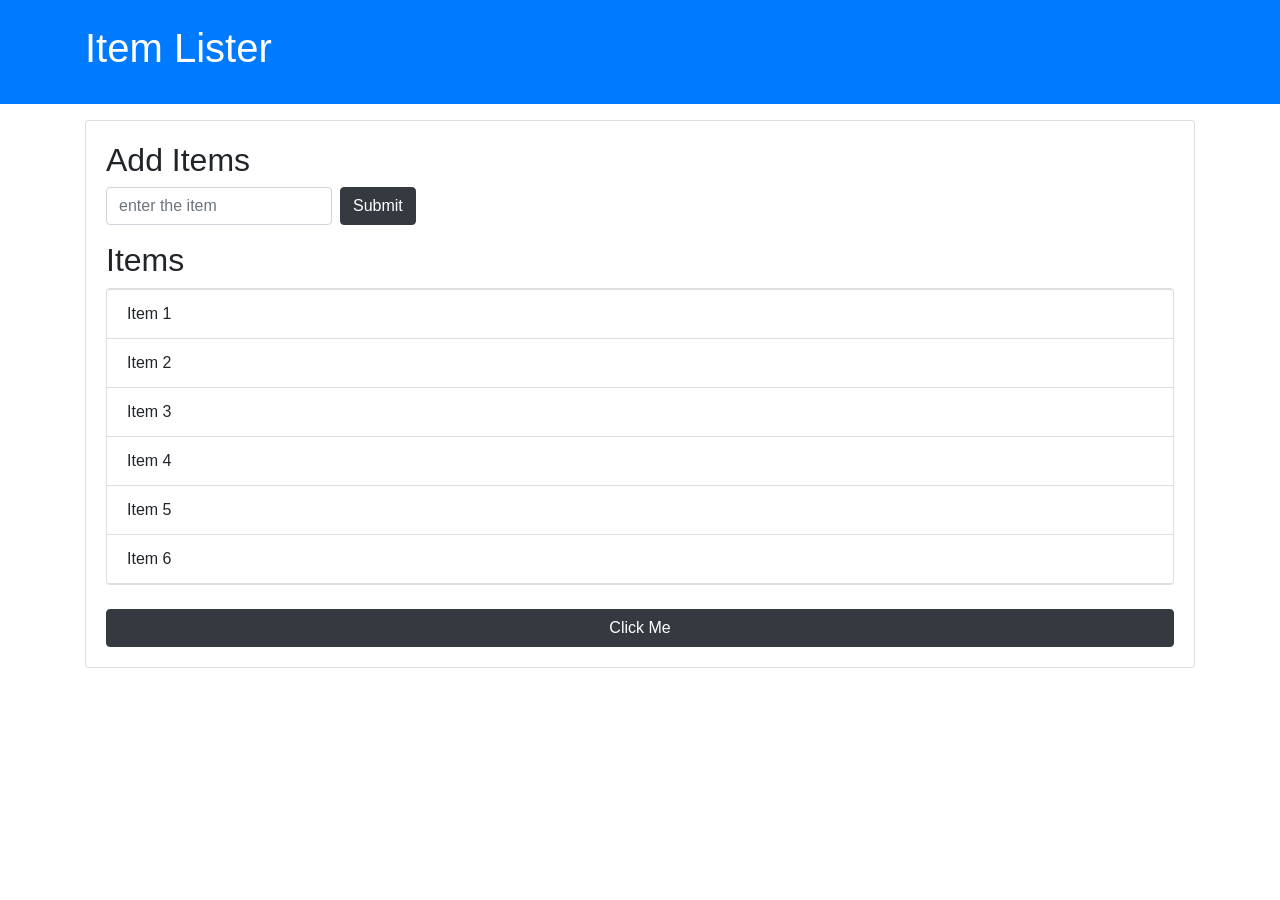
<file: DOM/index..html>
<!DOCTYPE html>
<html lang="en">

<head>
    <meta charset="UTF-8">
    <meta name="viewport" content="width=device-width, initial-scale=1.0">
    <meta http-equiv="X-UA-Compatible" content="ie=edge">

    <!-- Boostrap 4  -->
    <link rel="stylesheet" href="https://maxcdn.bootstrapcdn.com/bootstrap/4.0.0-beta/css/bootstrap.min.css"
        integrity="sha384-/Y6pD6FV/Vv2HJnA6t+vslU6fwYXjCFtcEpHbNJ0lyAFsXTsjBbfaDjzALeQsN6M" crossorigin="anonymous"> 
    <title>Item Lister</title>
</head>

<body>

    <header id="main-header" class="bg-primary text-white p-4 mb-3">

        <div id="header-section" class="container">
            <h1 id="header-title">Item Lister</h1>
        </div>

    </header>

    <div class="container">
        <div id="main" class="card card-body">
            <h2 id="add-items" class="title">Add Items</h2>
            <form class="form-inline mb-3"action="Sameprogram.php">
                <input id='text-input' type="text" class="form-control mr-2" placeholder="enter the item">
                <input id="submitBtn" type="submit" class="btn btn-dark" value="Submit">
            </form>

            <h2 id="items-header" class="title">Items</h2>
            <ul id="items" class="list-group">
                <li class="list-group-item">Item 1</li>
                <li class="list-group-item">Item 2</li>
                <li class="list-group-item">Item 3</li>
                <li class="list-group-item">Item 4</li>
                <li class="list-group-item">Item 5</li>
                <li class="list-group-item">Item 6</li>
            </ul>

            <br>

            <button class="btn btn-dark" id="button">Click Me</button>
        </div>
    </div>

    <script src="dom.js">   </script>   
</body>

</html>
</file>
